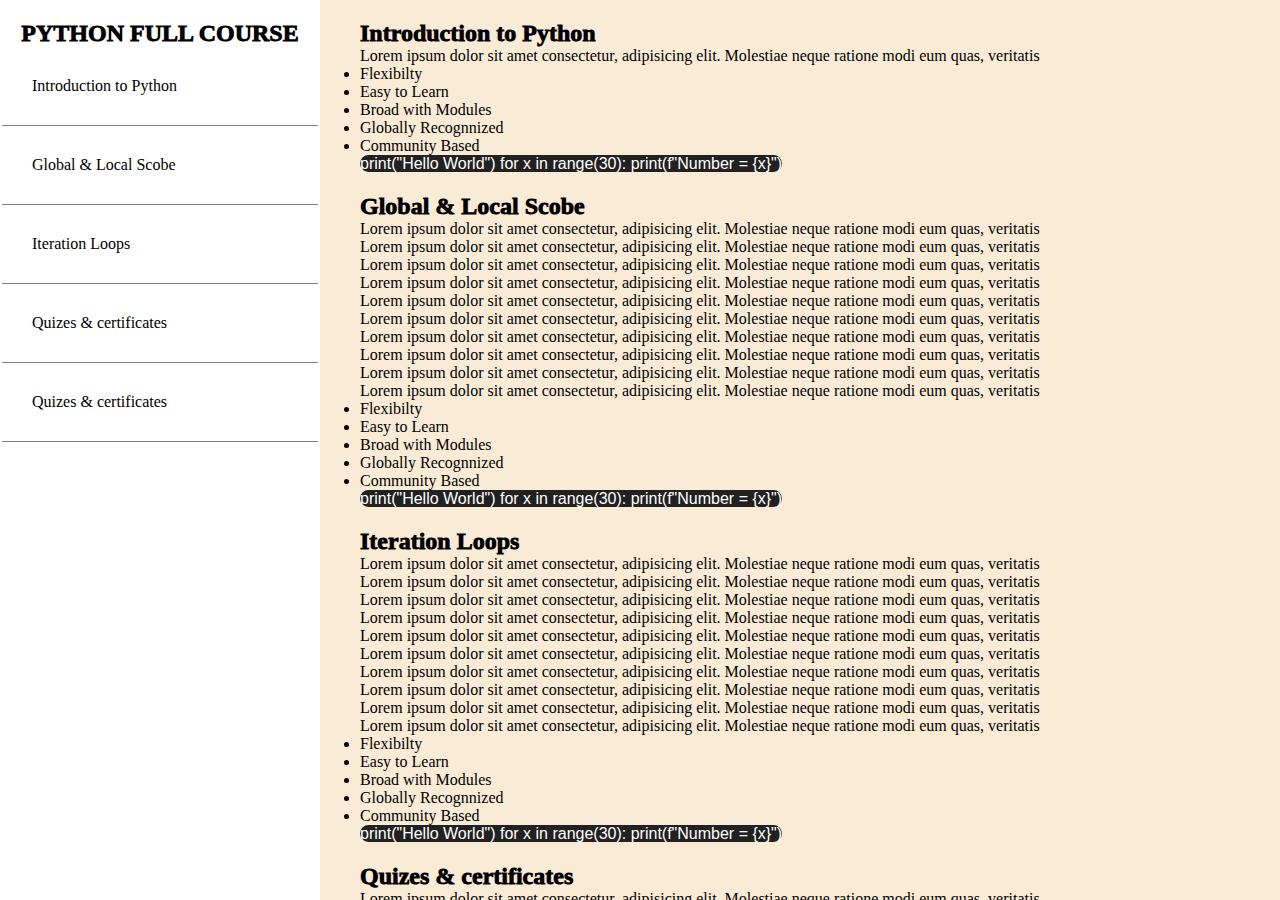
<file: Technical Document (Pass)/index.html>
<!DOCTYPE html>
<html lang="en">
<head>
    <meta charset="UTF-8">
    <meta name="viewport" content="width=device-width, initial-scale=1.0">
    <link rel="stylesheet" href="styles.css">
    <title>Technical Documenatation Page</title>
</head>
<body>
    <nav id="navbar">
        <header>PYTHON FULL COURSE</header>
        <a href="#Introduction_to_Python" class="nav-link">Introduction to Python</a>
        <a href="#Global_&_Local_Scobe" class="nav-link">Global & Local Scobe</a>
        <a href="#Iteration_Loops" class="nav-link">Iteration Loops</a>
        <a href="#Quizes_&_certificates" class="nav-link">Quizes & certificates</a>
        <a href="#Quizes_&_certificates" class="nav-link">Quizes & certificates</a>
    </nav>
    <main id="main-doc">
        <section class="main-section" id="Introduction_to_Python">
            <header>Introduction to Python</header>
            <p>
                Lorem ipsum dolor sit amet consectetur, adipisicing elit. Molestiae neque ratione modi eum quas, veritatis
            </p>
            <ul>
                <li>Flexibilty</li>
                <li>Easy to Learn</li>
                <li>Broad with Modules</li>
                <li>Globally Recognnized</li>
                <li>Community Based</li>
            </ul>
            <code>
                print("Hello World")
                for x in range(30):
                    print(f"Number = {x}")
            </code>
        </section>
        <section class="main-section" id="Global_&_Local_Scobe">
            <header>Global & Local Scobe</header>
            <p>
                Lorem ipsum dolor sit amet consectetur, adipisicing elit. Molestiae neque ratione modi eum quas, veritatis
            </p>
            <p>
                Lorem ipsum dolor sit amet consectetur, adipisicing elit. Molestiae neque ratione modi eum quas, veritatis
            </p>
            <p>
                Lorem ipsum dolor sit amet consectetur, adipisicing elit. Molestiae neque ratione modi eum quas, veritatis
            </p>
            <p>
                Lorem ipsum dolor sit amet consectetur, adipisicing elit. Molestiae neque ratione modi eum quas, veritatis
            </p>
            <p>
                Lorem ipsum dolor sit amet consectetur, adipisicing elit. Molestiae neque ratione modi eum quas, veritatis
            </p>
            <p>
                Lorem ipsum dolor sit amet consectetur, adipisicing elit. Molestiae neque ratione modi eum quas, veritatis
            </p>
            <p>
                Lorem ipsum dolor sit amet consectetur, adipisicing elit. Molestiae neque ratione modi eum quas, veritatis
            </p>
            <p>
                Lorem ipsum dolor sit amet consectetur, adipisicing elit. Molestiae neque ratione modi eum quas, veritatis
            </p>
            <p>
                Lorem ipsum dolor sit amet consectetur, adipisicing elit. Molestiae neque ratione modi eum quas, veritatis
            </p>
            <p>
                Lorem ipsum dolor sit amet consectetur, adipisicing elit. Molestiae neque ratione modi eum quas, veritatis
            </p>
            <ul>
                <li>Flexibilty</li>
                <li>Easy to Learn</li>
                <li>Broad with Modules</li>
                <li>Globally Recognnized</li>
                <li>Community Based</li>
            </ul>
            <code>
                print("Hello World")
                for x in range(30):
                    print(f"Number = {x}")
            </code>
        </section>
        <section class="main-section" id="Iteration_Loops">
            <header>Iteration Loops</header>
            <p>
                Lorem ipsum dolor sit amet consectetur, adipisicing elit. Molestiae neque ratione modi eum quas, veritatis
            </p>
            <p>
                Lorem ipsum dolor sit amet consectetur, adipisicing elit. Molestiae neque ratione modi eum quas, veritatis
            </p>
            <p>
                Lorem ipsum dolor sit amet consectetur, adipisicing elit. Molestiae neque ratione modi eum quas, veritatis
            </p>
            <p>
                Lorem ipsum dolor sit amet consectetur, adipisicing elit. Molestiae neque ratione modi eum quas, veritatis
            </p>
            <p>
                Lorem ipsum dolor sit amet consectetur, adipisicing elit. Molestiae neque ratione modi eum quas, veritatis
            </p>
            <p>
                Lorem ipsum dolor sit amet consectetur, adipisicing elit. Molestiae neque ratione modi eum quas, veritatis
            </p>
            <p>
                Lorem ipsum dolor sit amet consectetur, adipisicing elit. Molestiae neque ratione modi eum quas, veritatis
            </p>
            <p>
                Lorem ipsum dolor sit amet consectetur, adipisicing elit. Molestiae neque ratione modi eum quas, veritatis
            </p>
            <p>
                Lorem ipsum dolor sit amet consectetur, adipisicing elit. Molestiae neque ratione modi eum quas, veritatis
            </p>
            <p>
                Lorem ipsum dolor sit amet consectetur, adipisicing elit. Molestiae neque ratione modi eum quas, veritatis
            </p>
            <ul>
                <li>Flexibilty</li>
                <li>Easy to Learn</li>
                <li>Broad with Modules</li>
                <li>Globally Recognnized</li>
                <li>Community Based</li>
            </ul>
            <code>
                print("Hello World")
                for x in range(30):
                    print(f"Number = {x}")
            </code>
        </section>
        <section class="main-section" id="Quizes_&_certificates">
            <header>Quizes & certificates</header>
            <p>
                Lorem ipsum dolor sit amet consectetur, adipisicing elit. Molestiae neque ratione modi eum quas, veritatis
            </p>
            <p>
                Lorem ipsum dolor sit amet consectetur, adipisicing elit. Molestiae neque ratione modi eum quas, veritatis
            </p>
            <p>
                Lorem ipsum dolor sit amet consectetur, adipisicing elit. Molestiae neque ratione modi eum quas, veritatis
            </p>
            <p>
                Lorem ipsum dolor sit amet consectetur, adipisicing elit. Molestiae neque ratione modi eum quas, veritatis
            </p>
            <p>
                Lorem ipsum dolor sit amet consectetur, adipisicing elit. Molestiae neque ratione modi eum quas, veritatis
            </p>
            <p>
                Lorem ipsum dolor sit amet consectetur, adipisicing elit. Molestiae neque ratione modi eum quas, veritatis
            </p>
            <p>
                Lorem ipsum dolor sit amet consectetur, adipisicing elit. Molestiae neque ratione modi eum quas, veritatis
            </p>
            <p>
                Lorem ipsum dolor sit amet consectetur, adipisicing elit. Molestiae neque ratione modi eum quas, veritatis
            </p>
            <p>
                Lorem ipsum dolor sit amet consectetur, adipisicing elit. Molestiae neque ratione modi eum quas, veritatis
            </p>
            <p>
                Lorem ipsum dolor sit amet consectetur, adipisicing elit. Molestiae neque ratione modi eum quas, veritatis
            </p>
            <ul>
                <li>Flexibilty</li>
                <li>Easy to Learn</li>
                <li>Broad with Modules</li>
                <li>Globally Recognnized</li>
                <li>Community Based</li>
            </ul>
            <code>
                print("Hello World")
                for x in range(30):
                    print(f"Number = {x}")
            </code>
        </section>
        <section class="main-section" id="Quizes_&_certificates">
            <header>Quizes & certificates</header>
            <p>
                Lorem ipsum dolor sit amet consectetur, adipisicing elit. Molestiae neque ratione modi eum quas, veritatis
            </p>
            <p>
                Lorem ipsum dolor sit amet consectetur, adipisicing elit. Molestiae neque ratione modi eum quas, veritatis
            </p>
            <p>
                Lorem ipsum dolor sit amet consectetur, adipisicing elit. Molestiae neque ratione modi eum quas, veritatis
            </p>
            <p>
                Lorem ipsum dolor sit amet consectetur, adipisicing elit. Molestiae neque ratione modi eum quas, veritatis
            </p>
            <p>
                Lorem ipsum dolor sit amet consectetur, adipisicing elit. Molestiae neque ratione modi eum quas, veritatis
            </p>
            <p>
                Lorem ipsum dolor sit amet consectetur, adipisicing elit. Molestiae neque ratione modi eum quas, veritatis
            </p>
            <p>
                Lorem ipsum dolor sit amet consectetur, adipisicing elit. Molestiae neque ratione modi eum quas, veritatis
            </p>
            <p>
                Lorem ipsum dolor sit amet consectetur, adipisicing elit. Molestiae neque ratione modi eum quas, veritatis
            </p>
            <p>
                Lorem ipsum dolor sit amet consectetur, adipisicing elit. Molestiae neque ratione modi eum quas, veritatis
            </p>
            <p>
                Lorem ipsum dolor sit amet consectetur, adipisicing elit. Molestiae neque ratione modi eum quas, veritatis
            </p>
            <ul>
                <li>Flexibilty</li>
                <li>Easy to Learn</li>
                <li>Broad with Modules</li>
                <li>Globally Recognnized</li>
                <li>Community Based</li>
            </ul>
            <code>
                print("Hello World")
                for x in range(30):
                    print(f"Number = {x}")
            </code>
        </section>
    </main>
</body>
</html>
</file>
<file: Technical Document (Pass)/styles.css>
* {
    padding: 0;
    margin: 0;
}

body {
    background-color: antiquewhite;
    display: grid;
    grid-template-columns: 1fr 3fr;
}

nav {
    background-color: white;
    display: flex;
    flex-direction: column;
    align-items: center;
}

nav a {
    text-decoration: none;
    width: 80%;
    padding: 30px;
    border-bottom: 1.5px solid gray;
    color: black;
}

nav a:hover {
    background-color: gray;
    font-size: larger;
    font-weight: 1000;
}

header {
    font-weight: 1000;
    font-size: x-large;
    padding-top: 20px;
}

code {
    border-radius: 10px;
    background-color: rgb(33, 33, 33);
    color: white;
    font-family: 'Trebuchet MS', 'Lucida Sans Unicode', 'Lucida Grande', 'Lucida Sans', Arial, sans-serif;
}

main {
    padding-left: 40px;
    height: 100vh;
    overflow: auto;
}

@media screen and (max-width: 950px) {
    body {
        grid-template-columns: 1fr;
    }
}
</file>
